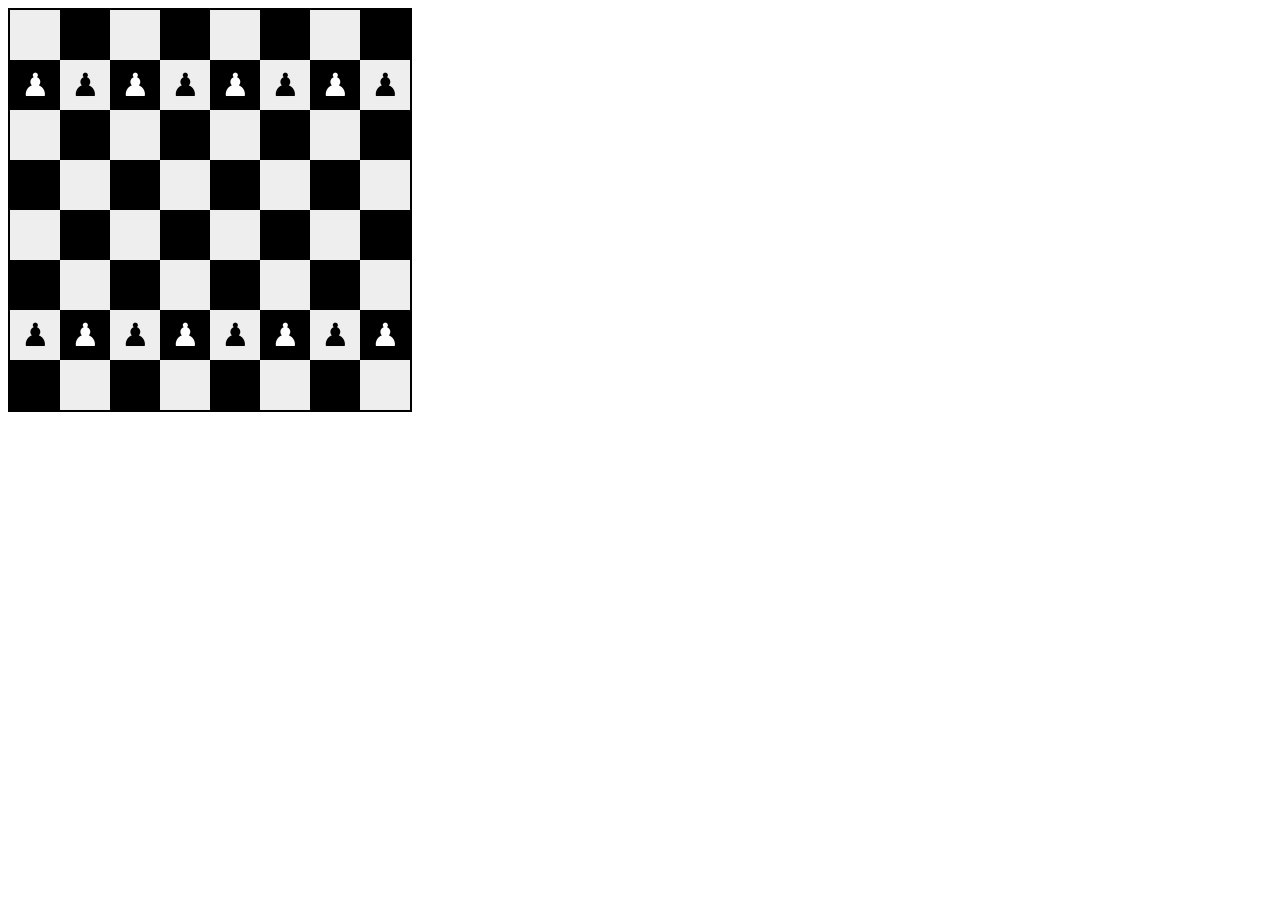
<file: src/Proyecto1_TableroAjedrez/index.html>
<!DOCTYPE html>
<html lang="es">
<head>
    <meta charset="UTF-8">
    <title>Tablero de Ajedrez</title>
    <link rel="stylesheet" href="style.css">
</head>
<body>

    <!-- Empty container -->
    <div id="tablero"></div>

    <!-- JavaScript file link -->
    <script src="script.js"></script>

</body>
</html>
</file>
<file: src/Proyecto1_TableroAjedrez/style.css>
/* Main container */
#tablero {
    display: grid;
    grid-template-columns: repeat(8, 1fr);

    /* To not change the boxes size due to the chess pieces */
    grid-template-rows: repeat(8, 1fr);

    width: 400px;
    height: 400px;
    border: 2px solid black;
}

/* Style for each square */
.casilla {
    width: 100%;
    height: 100%;
    display: flex; /* Centre emojis */
    justify-content: center;
    align-items: center;
    font-size: 2rem;
}

/* Classes to alternate the colours from the script */
.white {
    background-color: #eee;
}

.black {
    background-color: black; color: white;
}
</file>
